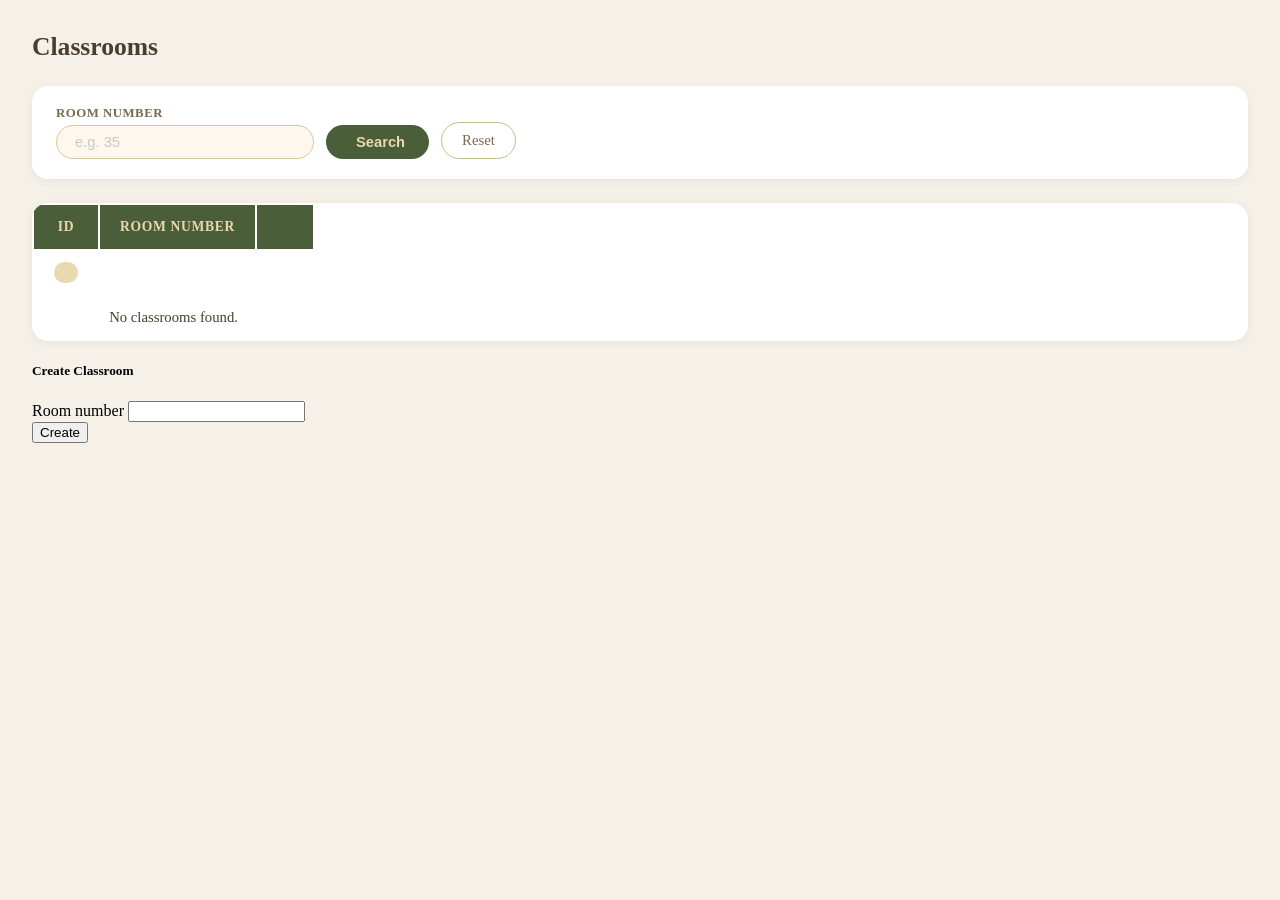
<file: src/main/resources/templates/classrooms.html>
<!DOCTYPE html>
<html xmlns:layout="http://www.ultraq.net.nz/thymeleaf/layout"
      layout:decorate="~{navbar}">
<head>
  <meta charset="utf-8">
  <meta name="viewport" content="width=device-width, initial-scale=1">
  <title>Classrooms — UniMS</title>
  <link rel="stylesheet" th:href="@{/webjars/bootstrap/css/bootstrap.min.css}"/>
  <link rel="stylesheet" th:href="@{/webjars/bootstrap-icons/font/bootstrap-icons.css}"/>
  <link rel="stylesheet" th:href="@{/css/global.css}"/>
  <style>
    body {   margin: 0;
  display: flex;
  flex-direction: column;
  height: 100vh;
  background: #f5f0e8;
  }

    .main-content { flex: 1; overflow-y: auto; padding: 32px; }

    .page-title {
      font-size: 1.6rem;
      font-weight: 700;
      color: #4a3f2e;
      margin-bottom: 24px;
    }

    .search-wrap {
      background: #fff;
      border-radius: 16px;
      padding: 20px 24px;
      margin-bottom: 24px;
      box-shadow: 0 2px 10px rgba(90, 78, 56, 0.07);
      display: flex;
      gap: 12px;
      flex-wrap: wrap;
      align-items: flex-end;
    }

    .search-wrap .form-group {
      display: flex;
      flex-direction: column;
      gap: 4px;
    }

    .search-wrap label {
      font-size: 0.8rem;
      color: #7a6a50;
      font-weight: 600;
      letter-spacing: 0.04em;
      text-transform: uppercase;
    }

    .search-wrap .form-control {
      border-radius: 999px;
      border: 1.5px solid #d8c99a;
      padding: 8px 18px;
      font-size: 0.92rem;
      color: #4a3f2e;
      background: #fdf7ee;
      width: 220px;
    }

    .search-wrap .form-control:focus {
      border-color: #7a6a50;
      box-shadow: 0 0 0 2px rgba(140, 120, 70, 0.15);
      outline: none;
      background: #fff;
    }

    .search-wrap .form-control::placeholder {
      color: #c9c9c9;
    }

    .btn-search {
      background-color: #4a5e3a;
      color: #e8d9b0;
      border: none;
      border-radius: 999px;
      padding: 9px 24px;
      font-size: 0.92rem;
      font-weight: 600;
      cursor: pointer;
      transition: background 0.2s;
      display: flex;
      align-items: center;
      gap: 6px;
    }

    .btn-search:hover { background-color: #3a4e2e; }

    .btn-reset {
      background: transparent;
      border: 1.5px solid #c8b98a;
      border-radius: 999px;
      padding: 9px 20px;
      font-size: 0.92rem;
      color: #7a6a50;
      cursor: pointer;
      transition: all 0.2s;
    }

    .btn-reset:hover { background: #f0e8d8; }

    .table-wrap {
      background: #fff;
      border-radius: 16px;
      overflow: hidden;
      box-shadow: 0 2px 10px rgba(90, 78, 56, 0.07);
    }

    .table-wrap table { margin: 0; }

    .table-wrap thead tr {
      background-color: #4a5e3a;
    }

    .table-wrap thead th {
      color: #e8d9b0;
      font-size: 0.85rem;
      font-weight: 600;
      letter-spacing: 0.05em;
      text-transform: uppercase;
      padding: 14px 20px;
      border: none;
    }

    .table-wrap tbody td {
      padding: 13px 20px;
      color: #4a3f2e;
      font-size: 0.92rem;
      vertical-align: middle;
      border-color: #f0e8d8;
    }

    .table-wrap tbody tr:hover { background-color: #fdf7ee; }

    .badge-id {
      background: #e8d9b0;
      color: #5a4e38;
      border-radius: 999px;
      padding: 3px 12px;
      font-size: 0.82rem;
      font-weight: 700;
    }
    
    .btn-delete {
  background: transparent;
  border: none;
  color: #b85c5c;
  font-size: 1.05rem;
  padding: 4px 8px;
  border-radius: 8px;
  cursor: pointer;
  transition: background 0.2s, color 0.2s;
}

.btn-delete:hover {
  background: #fbeaea;
  color: #8a3a3a;
}

    .empty-row td {
      text-align: center;
      color: #9a8a6a;
      padding: 40px;
      font-size: 0.95rem;
    }

    .results-count {
      font-size: 0.85rem;
      color: #9a8a6a;
      margin-bottom: 12px;
      padding-left: 4px;
    }
     
  </style>
</head>
<body>

<div layout:fragment="content">

  <main class="main-content">
    <div class="page-title">Classrooms</div>

<div th:if="${error}" class="alert alert-danger d-flex align-items-center gap-2" role="alert">
  <i class="bi bi-exclamation-triangle-fill"></i>
  <span th:text="${error}"></span>
</div>

<div th:if="${success}" class="alert alert-success d-flex align-items-center gap-2" role="alert">
  <i class="bi bi-check-circle-fill"></i>
  <span th:text="${success}"></span>
</div>

    <div class="row g-4">

      <!-- LEFT: TABLE -->
      <div class="col-md-8">

        <form class="search-wrap" th:action="@{/classrooms/search}" method="get">
          <div class="form-group">
            <label>Room number</label>
            <input type="number"
                   name="roomNumber"
                   class="form-control"
                   min="1"
                   placeholder="e.g. 35"
                   th:value="${search}"/>
          </div>
          <button type="submit" class="btn-search">
            <i class="bi bi-search"></i> Search
          </button>
          <a th:href="@{/classrooms}" class="btn-reset">Reset</a>
        </form>

        <div class="results-count"
             th:text="${#lists.size(classrooms)} + ' classroom(s) found'"></div>

        <div class="table-wrap">
          <table class="table table-hover mb-0">
            <thead>
              <tr>
                <th>ID</th>
                <th>Room Number</th>
                <th></th>
              </tr>
            </thead>
            <tbody>
              <tr th:each="classroom : ${classrooms}">
                <td><span class="badge-id" th:text="${classroom.classroomId}"></span></td>
                <td th:text="${classroom.roomNumber}"></td>
                
              <td>
    <form th:action="@{/classrooms/delete-classroom/{classroomId}(classroomId=${classroom.classroomId})}" method="post"
          onsubmit="return confirm('Delete this classroom? This cannot be undone.');">
      <button type="submit" class="btn-delete" title="Delete classroom">
        <i class="bi bi-trash3-fill"></i>
      </button>
    </form>
  </td>
              </tr>
              <tr class="empty-row" th:if="${#lists.isEmpty(classrooms)}">
                <td colspan="3">
                  <i class="bi bi-emoji-frown"></i> No classrooms found.
                </td>
              </tr>
            </tbody>
          </table>
        </div>

      </div>

      <!-- RIGHT: CREATE FORM -->
      <div class="col-md-4">

        <div class="card shadow-sm p-3" style="border-radius: 16px;">

          <h5 class="mb-3">Create Classroom</h5>

          <form th:action="@{/classrooms}" method="post">

            <div class="mb-3">
              <label class="form-label">Room number</label>
      <input type="text" name="roomNumber" class="form-control" required
             oninvalid="this.setCustomValidity('Please enter a room number')"
             oninput="this.setCustomValidity('')">
            </div>

            <button type="submit" class="btn btn-success w-100">
              Create
            </button>

          </form>

        </div>

      </div>

    </div>
  </main>

</div>

  <script th:src="@{/webjars/bootstrap/js/bootstrap.bundle.min.js}"></script>
</body>
</html>
</file>
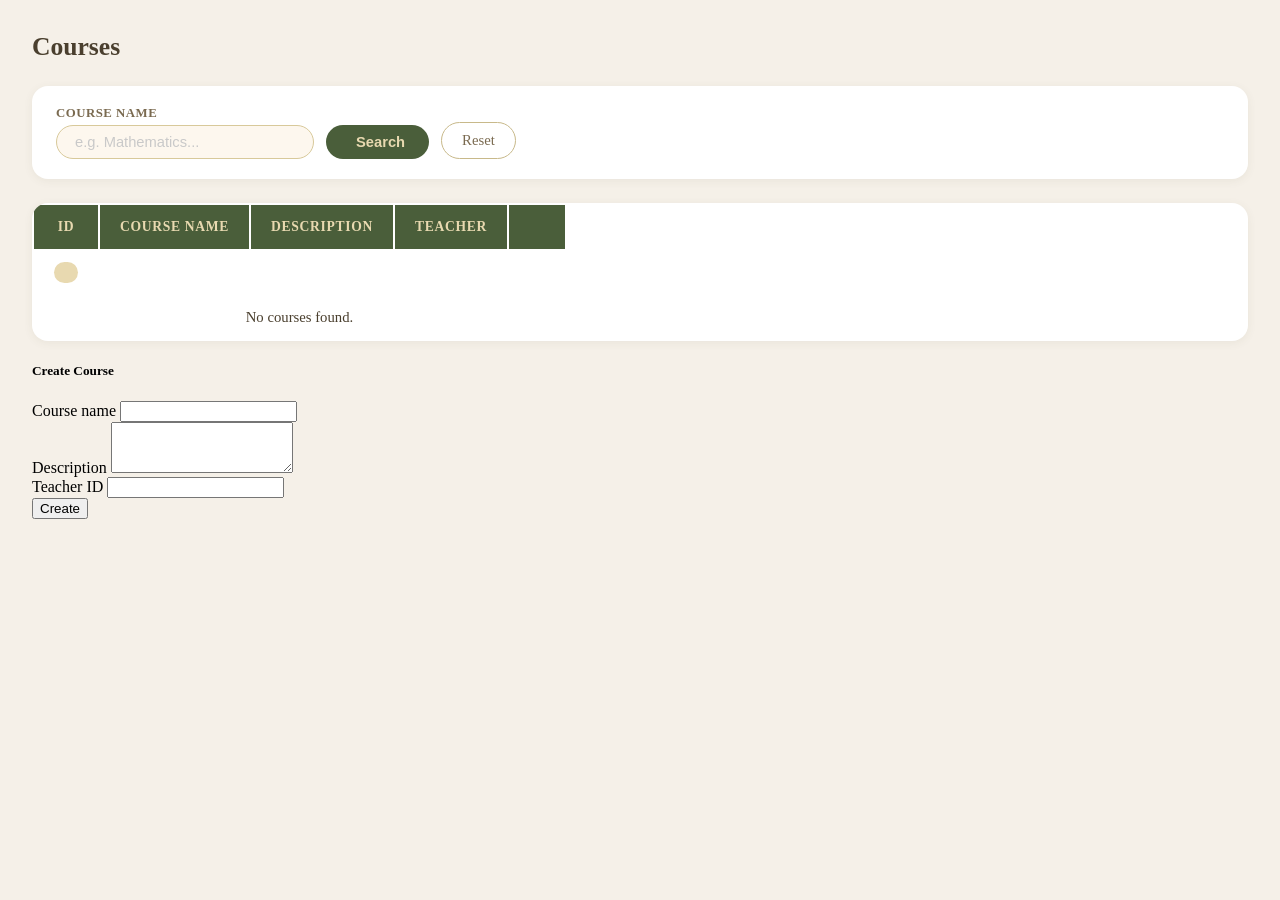
<file: src/main/resources/templates/courses.html>
<!DOCTYPE html>
<html xmlns:layout="http://www.ultraq.net.nz/thymeleaf/layout"
      layout:decorate="~{navbar}">
<head>
  <meta charset="utf-8">
  <meta name="viewport" content="width=device-width, initial-scale=1">
  <title>Courses — UniMS</title>
  <link rel="stylesheet" th:href="@{/webjars/bootstrap/css/bootstrap.min.css}"/>
  <link rel="stylesheet" th:href="@{/webjars/bootstrap-icons/font/bootstrap-icons.css}"/>
  <link rel="stylesheet" th:href="@{/css/global.css}"/>
  <style>
    body {   margin: 0;
  display: flex;
  flex-direction: column;
  height: 100vh;
  background: #f5f0e8;
  }

    .main-content { flex: 1; overflow-y: auto; padding: 32px; }

    .page-title {
      font-size: 1.6rem;
      font-weight: 700;
      color: #4a3f2e;
      margin-bottom: 24px;
    }

    .search-wrap {
      background: #fff;
      border-radius: 16px;
      padding: 20px 24px;
      margin-bottom: 24px;
      box-shadow: 0 2px 10px rgba(90, 78, 56, 0.07);
      display: flex;
      gap: 12px;
      flex-wrap: wrap;
      align-items: flex-end;
    }

    .search-wrap .form-group {
      display: flex;
      flex-direction: column;
      gap: 4px;
    }

    .search-wrap label {
      font-size: 0.8rem;
      color: #7a6a50;
      font-weight: 600;
      letter-spacing: 0.04em;
      text-transform: uppercase;
    }

    .search-wrap .form-control {
      border-radius: 999px;
      border: 1.5px solid #d8c99a;
      padding: 8px 18px;
      font-size: 0.92rem;
      color: #4a3f2e;
      background: #fdf7ee;
      width: 220px;
    }

    .search-wrap .form-control:focus {
      border-color: #7a6a50;
      box-shadow: 0 0 0 2px rgba(140, 120, 70, 0.15);
      outline: none;
      background: #fff;
    }

    .search-wrap .form-control::placeholder {
      color: #c9c9c9;
    }

    .btn-search {
      background-color: #4a5e3a;
      color: #e8d9b0;
      border: none;
      border-radius: 999px;
      padding: 9px 24px;
      font-size: 0.92rem;
      font-weight: 600;
      cursor: pointer;
      transition: background 0.2s;
      display: flex;
      align-items: center;
      gap: 6px;
    }

    .btn-search:hover { background-color: #3a4e2e; }

    .btn-reset {
      background: transparent;
      border: 1.5px solid #c8b98a;
      border-radius: 999px;
      padding: 9px 20px;
      font-size: 0.92rem;
      color: #7a6a50;
      cursor: pointer;
      transition: all 0.2s;
    }

    .btn-reset:hover { background: #f0e8d8; }

    .table-wrap {
      background: #fff;
      border-radius: 16px;
      overflow: hidden;
      box-shadow: 0 2px 10px rgba(90, 78, 56, 0.07);
    }

    .table-wrap table { margin: 0; }

    .table-wrap thead tr {
      background-color: #4a5e3a;
    }

    .table-wrap thead th {
      color: #e8d9b0;
      font-size: 0.85rem;
      font-weight: 600;
      letter-spacing: 0.05em;
      text-transform: uppercase;
      padding: 14px 20px;
      border: none;
    }

    .table-wrap tbody td {
      padding: 13px 20px;
      color: #4a3f2e;
      font-size: 0.92rem;
      vertical-align: middle;
      border-color: #f0e8d8;
    }

    .table-wrap tbody tr:hover { background-color: #fdf7ee; }

    .badge-id {
      background: #e8d9b0;
      color: #5a4e38;
      border-radius: 999px;
      padding: 3px 12px;
      font-size: 0.82rem;
      font-weight: 700;
    }
    
    .btn-delete {
  background: transparent;
  border: none;
  color: #b85c5c;
  font-size: 1.05rem;
  padding: 4px 8px;
  border-radius: 8px;
  cursor: pointer;
  transition: background 0.2s, color 0.2s;
}

.btn-delete:hover {
  background: #fbeaea;
  color: #8a3a3a;
}

    .desc-cell {
      color: #7a6a50;
      font-size: 0.88rem;
      max-width: 280px;
      white-space: nowrap;
      overflow: hidden;
      text-overflow: ellipsis;
    }

    .empty-row td {
      text-align: center;
      color: #9a8a6a;
      padding: 40px;
      font-size: 0.95rem;
    }

    .results-count {
      font-size: 0.85rem;
      color: #9a8a6a;
      margin-bottom: 12px;
      padding-left: 4px;
    }
     
  </style>
</head>
<body>

<div layout:fragment="content">

  <main class="main-content">
    <div class="page-title">Courses</div>

<div th:if="${error}" class="alert alert-danger d-flex align-items-center gap-2" role="alert">
  <i class="bi bi-exclamation-triangle-fill"></i>
  <span th:text="${error}"></span>
</div>

<div th:if="${success}" class="alert alert-success d-flex align-items-center gap-2" role="alert">
  <i class="bi bi-check-circle-fill"></i>
  <span th:text="${success}"></span>
</div>

    <div class="row g-4">

      <!-- LEFT: TABLE -->
      <div class="col-md-8">

        <form class="search-wrap" th:action="@{/courses/search}" method="get">
          <div class="form-group">
            <label>Course name</label>
            <input type="text"
                   name="courseName"
                   class="form-control"
                   placeholder="e.g. Mathematics..."
                   th:value="${search}"/>
          </div>
          <button type="submit" class="btn-search">
            <i class="bi bi-search"></i> Search
          </button>
          <a th:href="@{/courses}" class="btn-reset">Reset</a>
        </form>

        <div class="results-count"
             th:text="${#lists.size(courses)} + ' course(s) found'"></div>

        <div class="table-wrap">
          <table class="table table-hover mb-0">
            <thead>
              <tr>
                <th>ID</th>
                <th>Course Name</th>
                <th>Description</th>
                <th>Teacher</th>
                <th></th>
              </tr>
            </thead>
            <tbody>
              <tr th:each="course : ${courses}">
                <td><span class="badge-id" th:text="${course.courseId}"></span></td>
                <td th:text="${course.courseName}"></td>
                <td class="desc-cell" th:text="${course.courseDescription}"></td>
                <td th:text="${course.teacher != null ? course.teacher.firstName + ' ' + course.teacher.lastName : '—'}"></td>
              <td>
    <form th:action="@{/courses/delete-course/{courseId}(courseId=${course.courseId})}" method="post"
          onsubmit="return confirm('Delete this course? This cannot be undone.');">
      <button type="submit" class="btn-delete" title="Delete course">
        <i class="bi bi-trash3-fill"></i>
      </button>
    </form>
  </td>
              </tr>
              <tr class="empty-row" th:if="${#lists.isEmpty(courses)}">
                <td colspan="5">
                  <i class="bi bi-emoji-frown"></i> No courses found.
                </td>
              </tr>
            </tbody>
          </table>
        </div>

      </div>

      <!-- RIGHT: CREATE FORM -->
      <div class="col-md-4">

        <div class="card shadow-sm p-3" style="border-radius: 16px;">

          <h5 class="mb-3">Create Course</h5>

          <form th:action="@{/courses}" method="post">

            <div class="mb-3">
              <label class="form-label">Course name</label>
      <input type="text" name="courseName" class="form-control" required
             oninvalid="this.setCustomValidity('Please enter a course name')"
             oninput="this.setCustomValidity('')">
            </div>

            <div class="mb-3">
              <label class="form-label">Description</label>
              <textarea name="courseDescription" class="form-control" rows="3"></textarea>
            </div>

            <div class="mb-3">
              <label class="form-label">Teacher ID</label>
              <input type="number" name="userId" class="form-control" required
              min="1"
             oninvalid="this.setCustomValidity('Please enter a teacher ID')"
             oninput="this.setCustomValidity('')">
    </div>

            <button type="submit" class="btn btn-success w-100">
              Create
            </button>

          </form>

        </div>

      </div>

    </div>
  </main>

</div>

  <script th:src="@{/webjars/bootstrap/js/bootstrap.bundle.min.js}"></script>
</body>
</html>
</file>
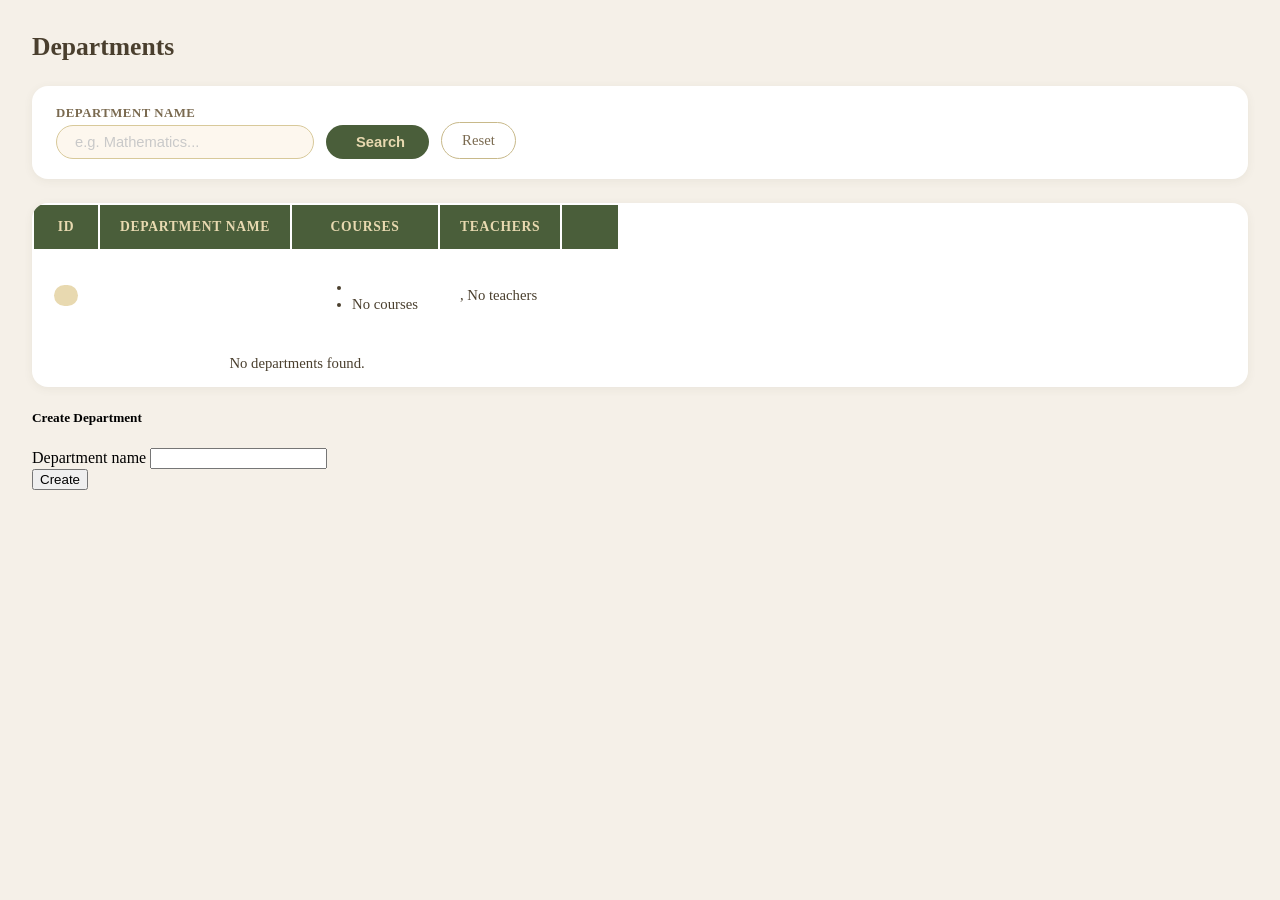
<file: src/main/resources/templates/departments.html>
<!DOCTYPE html>
<html xmlns:layout="http://www.ultraq.net.nz/thymeleaf/layout"
      layout:decorate="~{navbar}">
<head>
  <meta charset="utf-8">
  <meta name="viewport" content="width=device-width, initial-scale=1">
  <title>Departments — UniMS</title>
  <link rel="stylesheet" th:href="@{/webjars/bootstrap/css/bootstrap.min.css}"/>
  <link rel="stylesheet" th:href="@{/webjars/bootstrap-icons/font/bootstrap-icons.css}"/>
  <link rel="stylesheet" th:href="@{/css/global.css}"/>
  <style>
    body {   margin: 0;
  display: flex;
  flex-direction: column;
  height: 100vh;
  background: #f5f0e8;
  }

    .main-content { flex: 1; overflow-y: auto; padding: 32px; }

    .page-title {
      font-size: 1.6rem;
      font-weight: 700;
      color: #4a3f2e;
      margin-bottom: 24px;
    }

    .search-wrap {
      background: #fff;
      border-radius: 16px;
      padding: 20px 24px;
      margin-bottom: 24px;
      box-shadow: 0 2px 10px rgba(90, 78, 56, 0.07);
      display: flex;
      gap: 12px;
      flex-wrap: wrap;
      align-items: flex-end;
    }

    .search-wrap .form-group {
      display: flex;
      flex-direction: column;
      gap: 4px;
    }

    .search-wrap label {
      font-size: 0.8rem;
      color: #7a6a50;
      font-weight: 600;
      letter-spacing: 0.04em;
      text-transform: uppercase;
    }

    .search-wrap .form-control {
      border-radius: 999px;
      border: 1.5px solid #d8c99a;
      padding: 8px 18px;
      font-size: 0.92rem;
      color: #4a3f2e;
      background: #fdf7ee;
      width: 220px;
    }

    .search-wrap .form-control:focus {
      border-color: #7a6a50;
      box-shadow: 0 0 0 2px rgba(140, 120, 70, 0.15);
      outline: none;
      background: #fff;
    }

    .search-wrap .form-control::placeholder {
      color: #c9c9c9;
    }

    .btn-search {
      background-color: #4a5e3a;
      color: #e8d9b0;
      border: none;
      border-radius: 999px;
      padding: 9px 24px;
      font-size: 0.92rem;
      font-weight: 600;
      cursor: pointer;
      transition: background 0.2s;
      display: flex;
      align-items: center;
      gap: 6px;
    }

    .btn-search:hover { background-color: #3a4e2e; }

    .btn-reset {
      background: transparent;
      border: 1.5px solid #c8b98a;
      border-radius: 999px;
      padding: 9px 20px;
      font-size: 0.92rem;
      color: #7a6a50;
      cursor: pointer;
      transition: all 0.2s;
    }

    .btn-reset:hover { background: #f0e8d8; }

    .table-wrap {
      background: #fff;
      border-radius: 16px;
      overflow: hidden;
      box-shadow: 0 2px 10px rgba(90, 78, 56, 0.07);
    }

    .table-wrap table { margin: 0; }

    .table-wrap thead tr {
      background-color: #4a5e3a;
    }

    .table-wrap thead th {
      color: #e8d9b0;
      font-size: 0.85rem;
      font-weight: 600;
      letter-spacing: 0.05em;
      text-transform: uppercase;
      padding: 14px 20px;
      border: none;
    }

    .table-wrap tbody td {
      padding: 13px 20px;
      color: #4a3f2e;
      font-size: 0.92rem;
      vertical-align: middle;
      border-color: #f0e8d8;
    }

    .table-wrap tbody tr:hover { background-color: #fdf7ee; }

    .badge-id {
      background: #e8d9b0;
      color: #5a4e38;
      border-radius: 999px;
      padding: 3px 12px;
      font-size: 0.82rem;
      font-weight: 700;
    }
    
    .btn-delete {
  background: transparent;
  border: none;
  color: #b85c5c;
  font-size: 1.05rem;
  padding: 4px 8px;
  border-radius: 8px;
  cursor: pointer;
  transition: background 0.2s, color 0.2s;
}

.btn-delete:hover {
  background: #fbeaea;
  color: #8a3a3a;
}

    .empty-row td {
      text-align: center;
      color: #9a8a6a;
      padding: 40px;
      font-size: 0.95rem;
    }

    .results-count {
      font-size: 0.85rem;
      color: #9a8a6a;
      margin-bottom: 12px;
      padding-left: 4px;
    }
     
  </style>
</head>
<body>

<div layout:fragment="content">

  <main class="main-content">
    <div class="page-title">Departments</div>

<div th:if="${error}" class="alert alert-danger d-flex align-items-center gap-2" role="alert">
  <i class="bi bi-exclamation-triangle-fill"></i>
  <span th:text="${error}"></span>
</div>

<div th:if="${success}" class="alert alert-success d-flex align-items-center gap-2" role="alert">
  <i class="bi bi-check-circle-fill"></i>
  <span th:text="${success}"></span>
</div>

    <div class="row g-4">

      <!-- LEFT: TABLE -->
      <div class="col-md-8">

        <form class="search-wrap" th:action="@{/departments/search}" method="get">
          <div class="form-group">
            <label>Department name</label>
            <input type="text"
                   name="departmentName"
                   class="form-control"
                   placeholder="e.g. Mathematics..."
                   th:value="${search}"/>
          </div>
          <button type="submit" class="btn-search">
            <i class="bi bi-search"></i> Search
          </button>
          <a th:href="@{/departments}" class="btn-reset">Reset</a>
        </form>

        <div class="results-count"
             th:text="${#lists.size(departments)} + ' department(s) found'"></div>

        <div class="table-wrap">
          <table class="table table-hover mb-0">
            <thead>
              <tr>
                <th>ID</th>
                <th>Department Name</th>
                <th>Courses</th>
                <th>Teachers</th>
                <th></th>
              </tr>
            </thead>
            <tbody>
              <tr th:each="department : ${departments}">
                <td><span class="badge-id" th:text="${department.departmentId}"></span></td>
                <td th:text="${department.departmentName}"></td>
                <td>
    <ul class="mb-0 ps-3">
        <li th:each="course : ${department.courses}"
            th:text="${course.courseName}">
        </li>

        <li th:if="${#lists.isEmpty(department.courses)}"
            class="text-muted">
            No courses
        </li>
    </ul>
</td>
<td>
    <span th:each="teacher, stat : ${department.teachers}">
        <span th:text="${teacher.firstName + ' ' + teacher.lastName}"></span><span th:if="${!stat.last}">, </span>
    </span>

    <span th:if="${#lists.isEmpty(department.teachers)}"
          class="text-muted">
        No teachers
    </span>
</td>

              <td>
    <form th:action="@{/departments/delete-department/{departmentId}(departmentId=${department.departmentId})}" method="post"
          onsubmit="return confirm('Delete this department? This cannot be undone.');">
      <button type="submit" class="btn-delete" title="Delete department">
        <i class="bi bi-trash3-fill"></i>
      </button>
    </form>
  </td>
              </tr>
              <tr class="empty-row" th:if="${#lists.isEmpty(departments)}">
                <td colspan="4">
                  <i class="bi bi-emoji-frown"></i> No departments found.
                </td>
              </tr>
            </tbody>
          </table>
        </div>

      </div>

      <!-- RIGHT: CREATE FORM -->
      <div class="col-md-4">

        <div class="card shadow-sm p-3" style="border-radius: 16px;">

          <h5 class="mb-3">Create Department</h5>

          <form th:action="@{/departments}" method="post">

            <div class="mb-3">
              <label class="form-label">Department name</label>
      <input type="text" name="departmentName" class="form-control" required
             oninvalid="this.setCustomValidity('Please enter a department name')"
             oninput="this.setCustomValidity('')">
            </div>

            <button type="submit" class="btn btn-success w-100">
              Create
            </button>

          </form>

        </div>

      </div>

    </div>
  </main>

</div>

  <script th:src="@{/webjars/bootstrap/js/bootstrap.bundle.min.js}"></script>
</body>
</html>
</file>
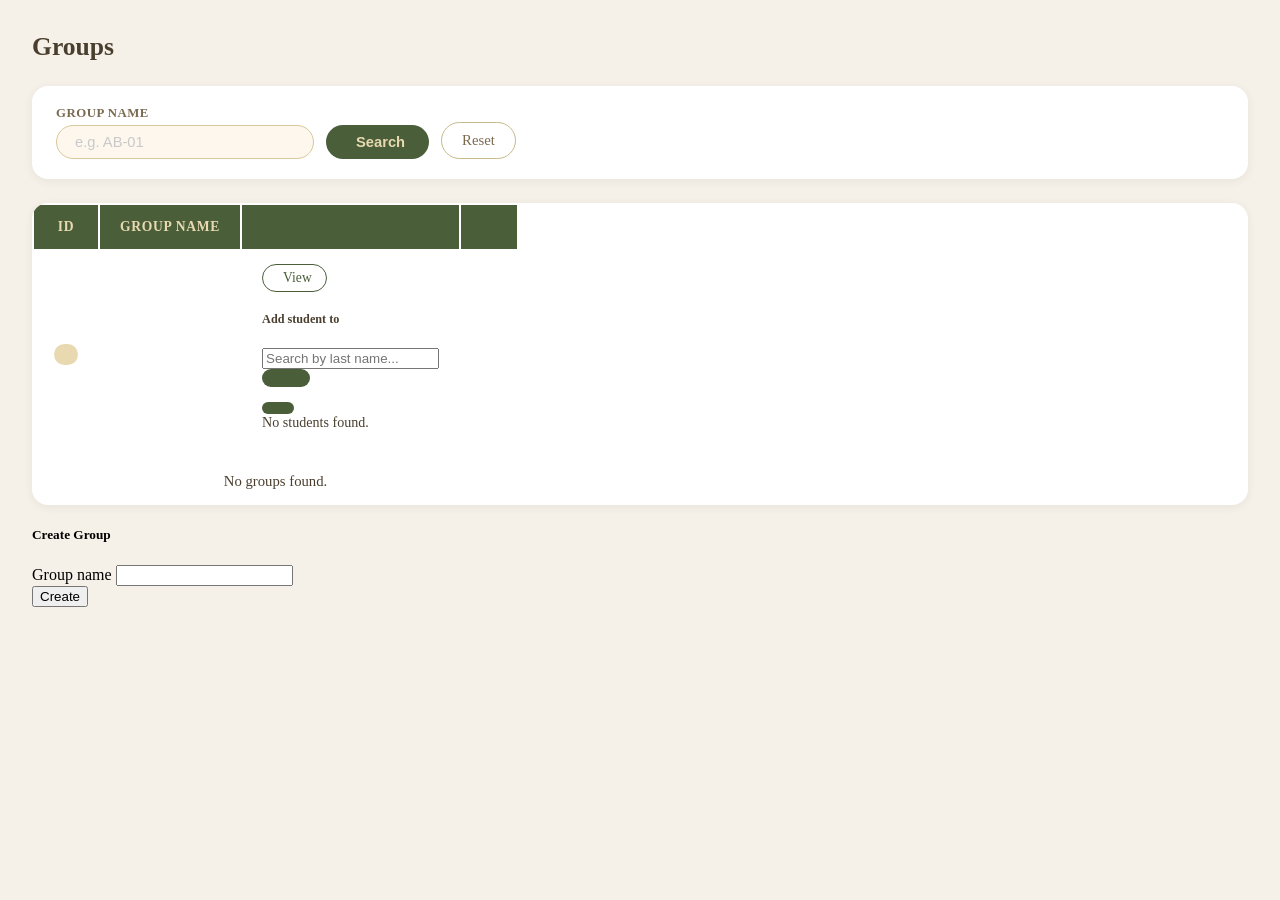
<file: src/main/resources/templates/groups.html>
<!DOCTYPE html>
<html xmlns:layout="http://www.ultraq.net.nz/thymeleaf/layout"
      layout:decorate="~{navbar}">
<head>
  <meta charset="utf-8">
  <meta name="viewport" content="width=device-width, initial-scale=1">
  <title>Groups — UniMS</title>
  <link rel="stylesheet" th:href="@{/webjars/bootstrap/css/bootstrap.min.css}"/>
  <link rel="stylesheet" th:href="@{/webjars/bootstrap-icons/font/bootstrap-icons.css}"/>
  <link rel="stylesheet" th:href="@{/css/global.css}"/>
  <style>
    body {   margin: 0;
  display: flex;
  flex-direction: column;
  height: 100vh;
  background: #f5f0e8;
  }

    .main-content { flex: 1; overflow-y: auto; padding: 32px; }

    .page-title {
      font-size: 1.6rem;
      font-weight: 700;
      color: #4a3f2e;
      margin-bottom: 24px;
    }

    .search-wrap {
      background: #fff;
      border-radius: 16px;
      padding: 20px 24px;
      margin-bottom: 24px;
      box-shadow: 0 2px 10px rgba(90, 78, 56, 0.07);
      display: flex;
      gap: 12px;
      flex-wrap: wrap;
      align-items: flex-end;
    }

    .search-wrap .form-group {
      display: flex;
      flex-direction: column;
      gap: 4px;
    }

    .search-wrap label {
      font-size: 0.8rem;
      color: #7a6a50;
      font-weight: 600;
      letter-spacing: 0.04em;
      text-transform: uppercase;
    }

    .search-wrap .form-control {
      border-radius: 999px;
      border: 1.5px solid #d8c99a;
      padding: 8px 18px;
      font-size: 0.92rem;
      color: #4a3f2e;
      background: #fdf7ee;
      width: 220px;
    }

    .search-wrap .form-control:focus {
      border-color: #7a6a50;
      box-shadow: 0 0 0 2px rgba(140, 120, 70, 0.15);
      outline: none;
      background: #fff;
    }

    .search-wrap .form-control::placeholder {
      color: #c9c9c9;
    }

    .btn-search {
      background-color: #4a5e3a;
      color: #e8d9b0;
      border: none;
      border-radius: 999px;
      padding: 9px 24px;
      font-size: 0.92rem;
      font-weight: 600;
      cursor: pointer;
      transition: background 0.2s;
      display: flex;
      align-items: center;
      gap: 6px;
    }

    .btn-search:hover { background-color: #3a4e2e; }

    .btn-reset {
      background: transparent;
      border: 1.5px solid #c8b98a;
      border-radius: 999px;
      padding: 9px 20px;
      font-size: 0.92rem;
      color: #7a6a50;
      cursor: pointer;
      transition: all 0.2s;
    }

    .btn-reset:hover { background: #f0e8d8; }

    .table-wrap {
      background: #fff;
      border-radius: 16px;
      overflow: hidden;
      box-shadow: 0 2px 10px rgba(90, 78, 56, 0.07);
    }

    .table-wrap table { margin: 0; }

    .table-wrap thead tr {
      background-color: #4a5e3a;
    }

    .table-wrap thead th {
      color: #e8d9b0;
      font-size: 0.85rem;
      font-weight: 600;
      letter-spacing: 0.05em;
      text-transform: uppercase;
      padding: 14px 20px;
      border: none;
    }

    .table-wrap tbody td {
      padding: 13px 20px;
      color: #4a3f2e;
      font-size: 0.92rem;
      vertical-align: middle;
      border-color: #f0e8d8;
    }

    .table-wrap tbody tr:hover { background-color: #fdf7ee; }

    .badge-id {
      background: #e8d9b0;
      color: #5a4e38;
      border-radius: 999px;
      padding: 3px 12px;
      font-size: 0.82rem;
      font-weight: 700;
    }
    
    .btn-delete {
  background: transparent;
  border: none;
  color: #b85c5c;
  font-size: 1.05rem;
  padding: 4px 8px;
  border-radius: 8px;
  cursor: pointer;
  transition: background 0.2s, color 0.2s;
}

.btn-delete:hover {
  background: #fbeaea;
  color: #8a3a3a;
}

.view-details summary {
  list-style: none;
  cursor: pointer;
}

.view-details summary::-webkit-details-marker {
  display: none;
}

.btn-view {
  display: inline-flex;
  align-items: center;
  gap: 6px;
  border: 1.5px solid #4a5e3a;
  color: #4a5e3a;
  font-size: 0.85rem;
  padding: 5px 14px;
  border-radius: 999px;
  transition: background 0.2s, color 0.2s;
  width: fit-content;
}

.btn-view:hover { background: #4a5e3a; color: #fff; }

.students-list {
  list-style: none;
  font-size: 0.88rem;
  color: #4a3f2e;
  margin-top: 8px;
  padding-left: 0 !important;
}

.btn-delete-student{
    background:none;
    border:none;
    color:#b85c5c;
    cursor:pointer;
    padding:2px 6px;
    border-radius:6px;
    transition:.2s;
}

.btn-delete-student:hover{
    background:#fbeaea;
    color:#8a3a3a;
}

.btn-add-student{
    border:none;
    background:#4a5e3a;
    color:white;
    padding:6px 16px;
    border-radius:999px;
    font-size:.85rem;
}

.btn-add-student:hover{
    background:#38492d;
}

.table-wrap tbody td:nth-child(3) { vertical-align: top; }

    .desc-cell {
      color: #7a6a50;
      font-size: 0.88rem;
      max-width: 280px;
      white-space: nowrap;
      overflow: hidden;
      text-overflow: ellipsis;
    }

    .empty-row td {
      text-align: center;
      color: #9a8a6a;
      padding: 40px;
      font-size: 0.95rem;
    }

    .results-count {
      font-size: 0.85rem;
      color: #9a8a6a;
      margin-bottom: 12px;
      padding-left: 4px;
    }
     
  </style>
</head>
<body>

<div layout:fragment="content">

  <main class="main-content">
    <div class="page-title">Groups</div>
<div class="modal-backdrop fade show" th:if="${openGroupId != null}"></div>
<div th:if="${error}" class="alert alert-danger d-flex align-items-center gap-2" role="alert">
  <i class="bi bi-exclamation-triangle-fill"></i>
  <span th:text="${error}"></span>
</div>

<div th:if="${success}" class="alert alert-success d-flex align-items-center gap-2" role="alert">
  <i class="bi bi-check-circle-fill"></i>
  <span th:text="${success}"></span>
</div>

    <div class="row g-4">

      <!-- LEFT: TABLE -->
      <div class="col-md-8">

        <form class="search-wrap" th:action="@{/groups/search}" method="get">
          <div class="form-group">
            <label>Group name</label>
            <input type="text"
                   name="groupName"
                   class="form-control"
                   placeholder="e.g. AB-01"
                   th:value="${search}"/>
          </div>
          <button type="submit" class="btn-search">
            <i class="bi bi-search"></i> Search
          </button>
          <a th:href="@{/groups}" class="btn-reset">Reset</a>
        </form>

        <div class="results-count"
             th:text="${#lists.size(groups)} + ' group(s) found'"></div>

        <div class="table-wrap">
          <table class="table table-hover mb-0">
            <thead>
  <tr>
    <th>ID</th>
    <th>Group Name</th>
    <th></th> <!-- view / students column -->
    <th></th> <!-- delete column -->
  </tr>
</thead>
            <tbody>
  <tr th:each="group : ${groups}">
    <td><span class="badge-id" th:text="${group.groupId}"></span></td>
    <td th:text="${group.groupName}"></td>

    <td>
      <details class="view-details">
        <summary class="btn-view">
          <i class="bi bi-eye-fill"></i> View
        </summary>
        <ul class="students-list mb-0">
          <li th:each="student : ${group.students}"
    class="d-flex justify-content-between align-items-center">

    <span
        th:text="${student.userId + ' ' + student.firstName + ' ' + student.lastName}">
    </span>

<form th:action="@{/groups/{groupId}/remove-student/{userId}
        (groupId=${group.groupId}, userId=${student.userId})}"
      method="post"
      onsubmit="return confirm('Remove this student from the group?');">

    <button type="submit"
            class="btn-delete-student"
            title="Remove student">
        <i class="bi bi-trash3-fill"></i>
    </button>

</form>
</li>
          <li th:if="${#lists.isEmpty(group.students)}" class="text-muted">
            No students in this group.
          </li>
        </ul>
        <hr>

<div class="text-center mt-2">

    <button class="btn-add-student"
        data-bs-toggle="modal"
        th:data-bs-target="'#studentModal-' + ${group.groupId}">
    <i class="bi bi-plus-lg"></i>
    Add student
</button>


</div>
      </details>
      <div class="modal fade"
     th:id="'studentModal-' + ${group.groupId}"
     th:classappend="${openGroupId != null and openGroupId == group.groupId} ? 'show' : ''"
     th:style="${openGroupId != null and openGroupId == group.groupId} ? 'display:block;' : ''"
     tabindex="-1">
  <div class="modal-dialog modal-dialog-centered">
    <div class="modal-content">

      <div class="modal-header">
        <h5 class="modal-title">
          Add student to <span th:text="${group.groupName}"></span>
        </h5>
        <a th:href="@{/groups(pageNumber=${currentPage})}" class="btn-close"></a>
      </div>

      <div class="modal-body">

        <form th:action="@{/groups/{groupId}/search-available-students(groupId=${group.groupId})}"
              method="get" class="d-flex gap-2 mb-3">
          <input type="hidden" name="pageNumber" th:value="${currentPage}"/>
          <input type="text" name="lastName" class="form-control"
                 placeholder="Search by last name..."
                 th:value="${openGroupId != null and openGroupId == group.groupId} ? ${lastNameSearch} : ''"/>
          <button type="submit" class="btn-search">
            <i class="bi bi-search"></i>
          </button>
        </form>

        <ul class="students-list mb-0">
          <li th:each="student : ${availableStudents}"
              class="d-flex justify-content-between align-items-center">

            <span th:text="${student.userId + ' ' + student.firstName + ' ' + student.lastName}"></span>

            <form th:action="@{/groups/{groupId}/add-student/{userId}(groupId=${group.groupId}, userId=${student.userId})}"
                  method="post">
              <button type="submit" class="btn-add-student" title="Add to group">
                <i class="bi bi-plus-lg"></i>
              </button>
            </form>

          </li>
          <li th:if="${#lists.isEmpty(availableStudents)}" class="text-muted">
            No students found.
          </li>
        </ul>

      </div>
    </div>
  </div>
</div>
    </td>

    <td>
      <form th:action="@{/groups/delete-group/{groupId}(groupId=${group.groupId})}" method="post"
            onsubmit="return confirm('Delete this group? This cannot be undone.');">
        <button type="submit" class="btn-delete" title="Delete group">
          <i class="bi bi-trash3-fill"></i>
        </button>
      </form>
    </td>
  </tr>

  <tr class="empty-row" th:if="${#lists.isEmpty(groups)}">
    <td colspan="4">
      <i class="bi bi-emoji-frown"></i> No groups found.
    </td>
  </tr>
</tbody>
          </table>
        </div>

      </div>

      <!-- RIGHT: CREATE FORM -->
      <div class="col-md-4">

        <div class="card shadow-sm p-3" style="border-radius: 16px;">

          <h5 class="mb-3">Create Group</h5>

          <form th:action="@{/groups}" method="post">

            <div class="mb-3">
              <label class="form-label">Group name</label>
      <input type="text" name="groupName" class="form-control" required
             oninvalid="this.setCustomValidity('Please enter a group name')"
             oninput="this.setCustomValidity('')">
            </div>

            <button type="submit" class="btn btn-success w-100">
              Create
            </button>

          </form>

        </div>

      </div>

    </div>
  </main>

</div>

  <script th:src="@{/webjars/bootstrap/js/bootstrap.bundle.min.js}"></script>
</body>
</html>
</file>
